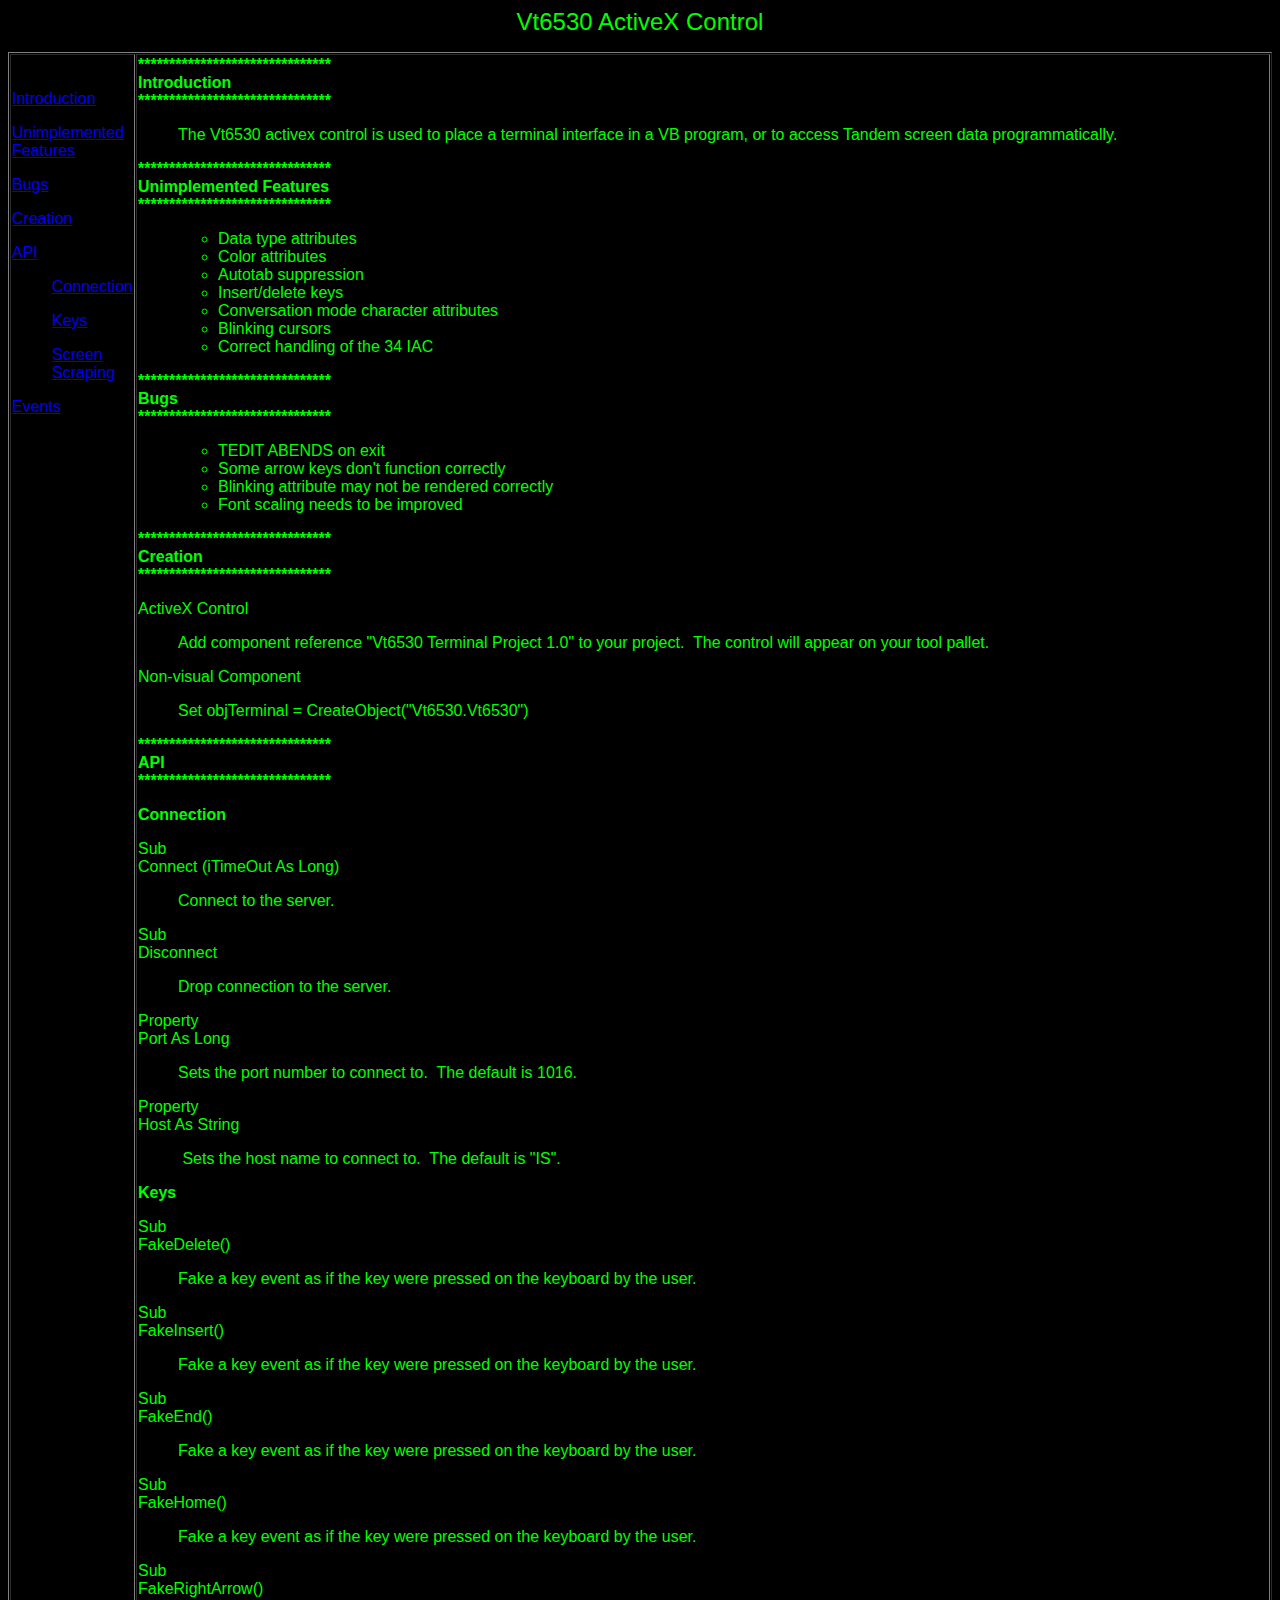
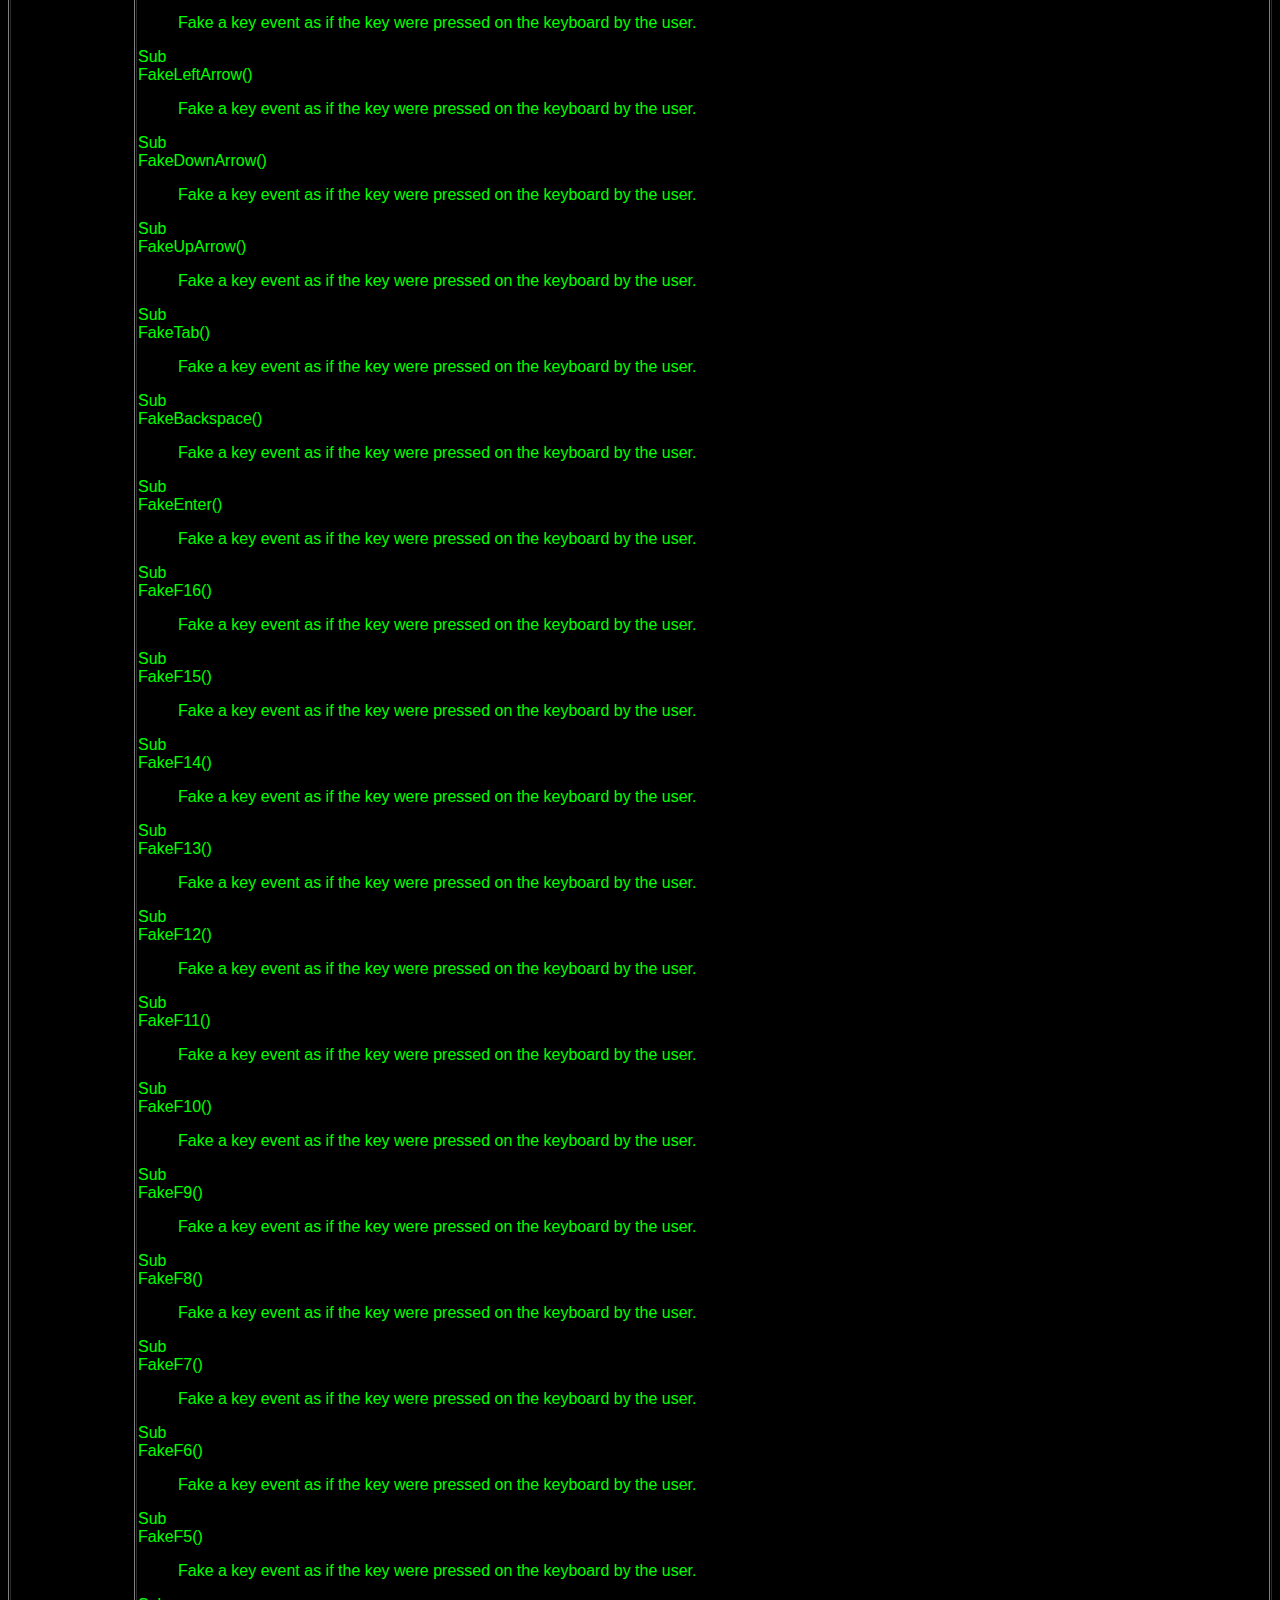
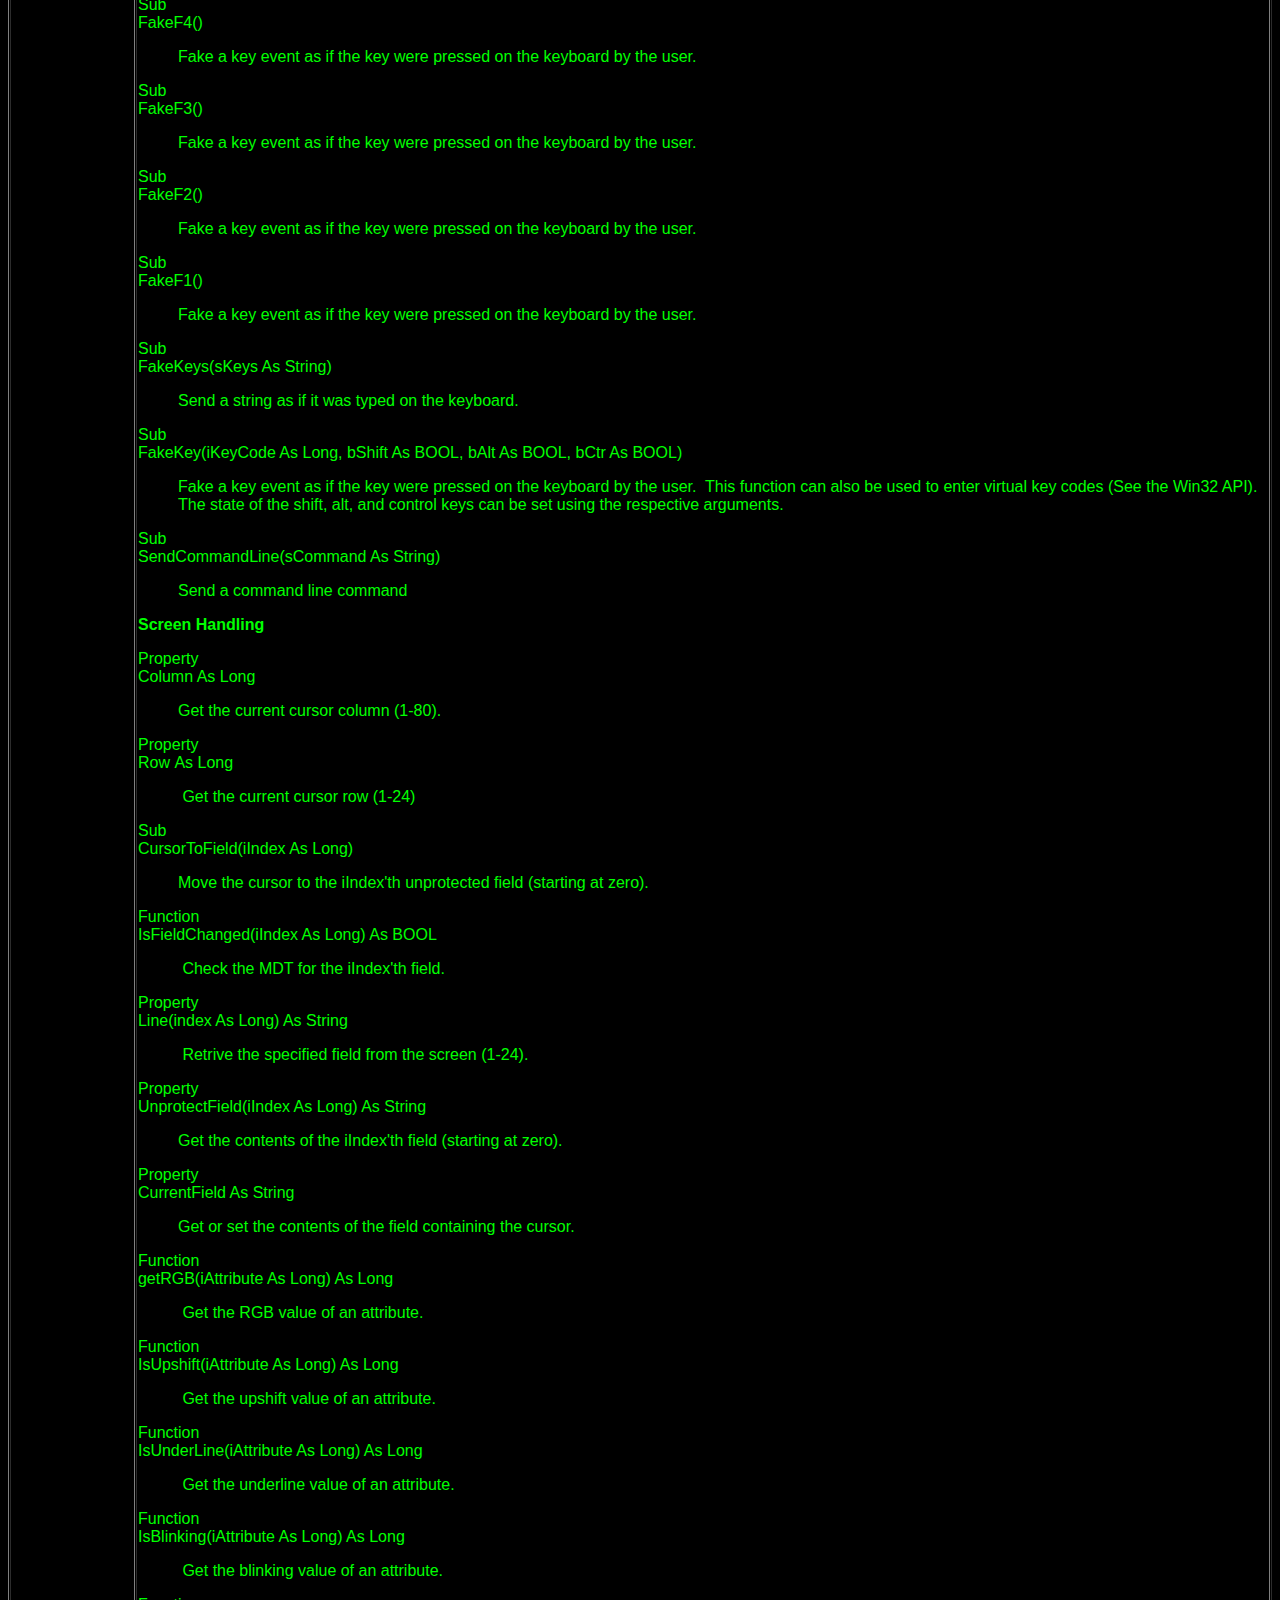
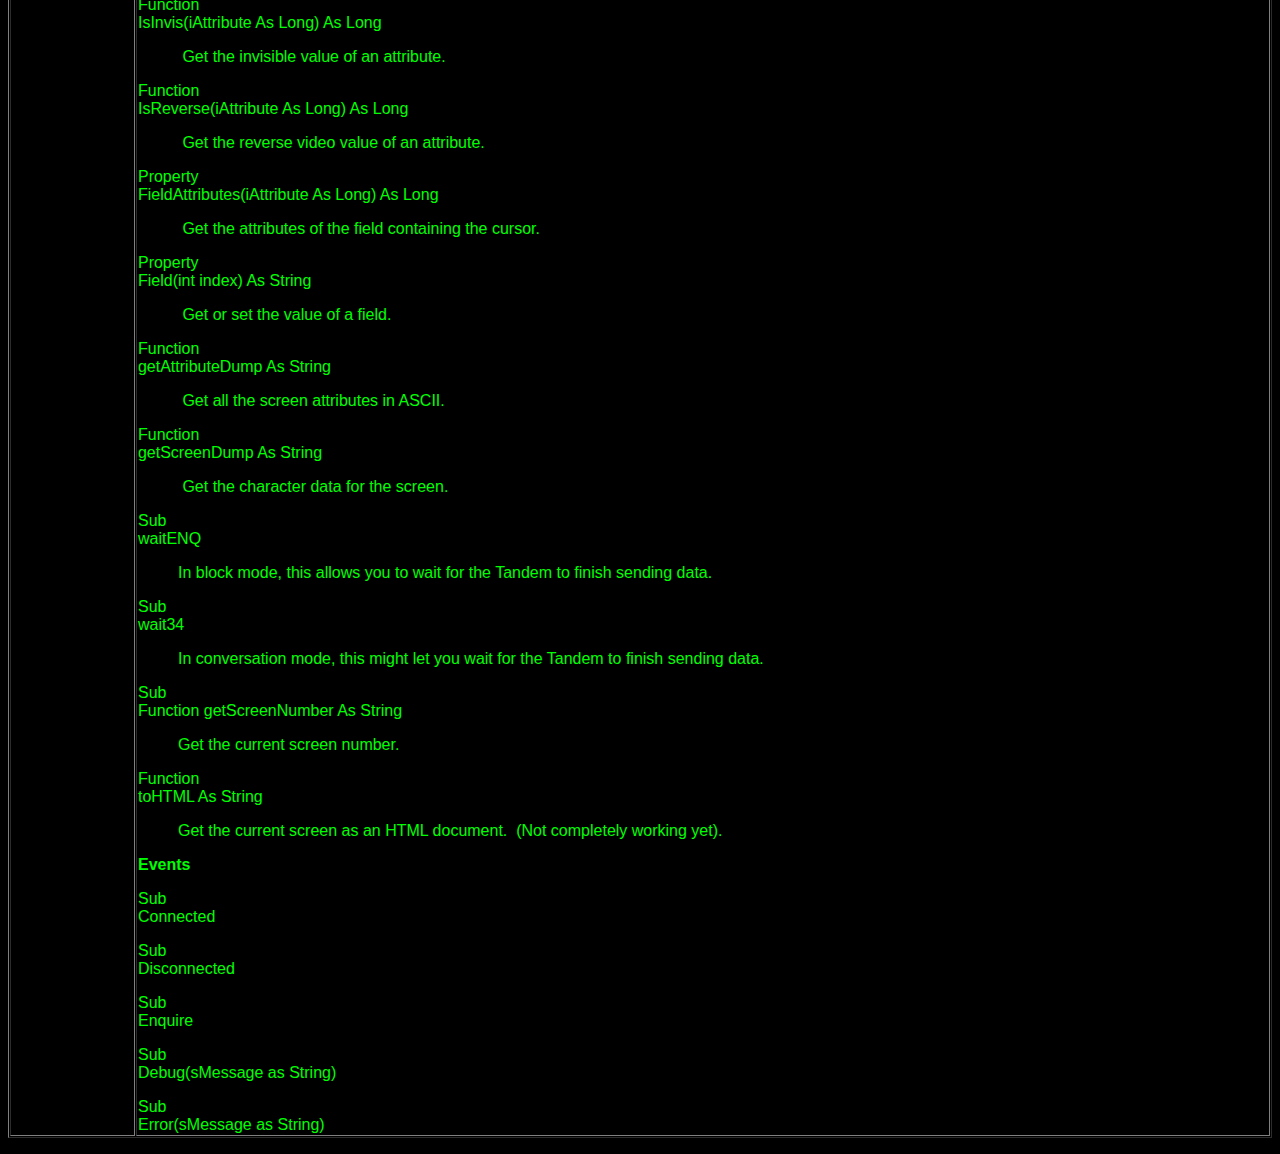
<file: Docs/Usage.html>
<!DOCTYPE HTML PUBLIC "-//W3C//DTD HTML 4.0 Transitional//EN"><HTML><HEAD>
<META content="text/html; charset=unicode" http-equiv=Content-Type>
<META content="MSHTML 5.00.3105.105" name=GENERATOR></HEAD>
<BODY bgColor=black text=lime>
<P align=center><FONT face=Arial size=5 style="BACKGROUND-COLOR: #000000">Vt6530 
ActiveX Control</FONT></P>
<P align=left>
<TABLE border=1 cellPadding=1 cellSpacing=1 width="100%">
  <TBODY>
  <TR>
    <TD vAlign=top width='50' style="WIDTH: 50px">
      <P><FONT face=Arial></FONT>&nbsp;</P>
      <P><FONT face=Arial><A 
      href="Usage.html#Introduction">Introduction</A></FONT></P>
      <P><FONT face=Arial><A 
      href="Usage.html#Unimplemented">Unimplemented<BR>Features</A></FONT></P>
      <P><FONT face=Arial><A 
      href="Usage.html#Bugs">Bugs</A></FONT></P>
      <P><FONT face=Arial><A 
      href="Usage.html#Create">Creation</A></FONT></P>
      <P><FONT face=Arial><A 
      href="Usage.html#api">API</A></FONT></P>
      <BLOCKQUOTE style="MARGIN-RIGHT: 0px">
        <P><FONT face=Arial><A 
        href="Usage.html#connection">Connection</A></FONT></P>
        <P><FONT face=Arial><A 
        href="Usage.html#keys">Keys</A></FONT></P>
        <P><FONT face=Arial><A 
        href="Usage.html#scrape">Screen<BR>Scraping</A></FONT></P></BLOCKQUOTE>
      <P><FONT face=Arial><A 
      href="Usage.html#events">Events</A></FONT></P></TD>
    <TD vAlign=top>
      <P><STRONG><FONT 
      face=Arial><STRONG>*******************************</STRONG><BR><A name=Introduction></A>Introduction<STRONG></FONT><BR><FONT 
      face=Arial>*******************************</FONT></STRONG></STRONG></P>
      <BLOCKQUOTE style="MARGIN-RIGHT: 0px">
      <P><FONT face=Arial>The Vt6530 activex control is 
        used to place a terminal interface in a VB program, or to access Tandem 
        screen data programmatically.</FONT></P></BLOCKQUOTE>
      <P><FONT face=Arial><STRONG>*******************************<BR><A name=Unimplemented></A>Unimplemented Features<BR><STRONG>*******************************</STRONG></STRONG></FONT></P>
      <UL style="MARGIN-RIGHT: 0px">
        <UL>
      <LI><FONT face=Arial>Data type attributes</FONT>
          <LI><FONT face=Arial>Color attributes</FONT>
          <LI><FONT face=Arial>Autotab suppression</FONT>
          <LI><FONT face=Arial>Insert/delete keys </FONT>
      <LI><FONT face=Arial>Conversation mode character 
          attributes</FONT>
          <LI><FONT face=Arial>Blinking cursors</FONT>
          <LI><FONT face=Arial>Correct handling of the 34 IAC</FONT></LI></UL></UL>
      <P><FONT face=Arial><STRONG><STRONG>*******************************<BR></STRONG><A name=Bugs></A>Bugs<BR><STRONG>*******************************</STRONG></STRONG></FONT></P>
      <UL style="MARGIN-RIGHT: 0px">
        <UL>
          <LI><FONT face=Arial>TEDIT ABENDS on exit</FONT>
          <LI><FONT face=Arial>Some arrow keys don't function 
          correctly</FONT>
          <LI><FONT face=Arial>Blinking attribute may not be rendered 
          correctly</FONT>
          <LI><FONT face=Arial>Font scaling needs to be 
      improved</FONT></LI></UL></UL><FONT face=Arial>
      <P><STRONG><FONT face=Arial>*******************************<BR></FONT><A name=Create></A>Creation<BR><FONT 
      face=Arial>*******************************</FONT></STRONG></P>
      <P>ActiveX Control</P>
      <BLOCKQUOTE style="MARGIN-RIGHT: 0px">
      <P>Add component reference "Vt6530 Terminal Project 
        1.0" to your project.&nbsp; The control will appear on your tool 
        pallet.</P></BLOCKQUOTE>
      <P>Non-visual Component</P>
      <BLOCKQUOTE style="MARGIN-RIGHT: 0px">
      <P>Set objTerminal = 
        CreateObject("Vt6530.Vt6530")</P></BLOCKQUOTE><STRONG>
      <P>*******************************<BR><A name=api></A>API</FONT><BR><FONT 
      face=Arial>*******************************</FONT></STRONG>
</P>
      <P><FONT face=Arial><STRONG><A name=connection><FONT face=Arial><STRONG></STRONG></FONT></A>Connection</STRONG></FONT></P>
      <P><FONT face=Arial>Sub<BR>Connect (iTimeOut As Long) </FONT> </P>
      <BLOCKQUOTE style="MARGIN-RIGHT: 0px">
        <P><FONT face=Arial>Connect to the 
        server.</FONT>   </P></BLOCKQUOTE>
      <P><FONT face=Arial>Sub<BR>Disconnect</FONT></P>
      <BLOCKQUOTE style="MARGIN-RIGHT: 0px">
        <P><FONT face=Arial>Drop connection to the server. 
        </FONT></P></BLOCKQUOTE>
      <P><FONT face=Arial>Property<BR>  Port As Long </FONT></P>
      <BLOCKQUOTE style="MARGIN-RIGHT: 0px">
        <P><FONT face=Arial>Sets the port number to connect 
        to.&nbsp; The default is 1016.</FONT>          
      </P></BLOCKQUOTE>
      <P><FONT face=Arial>Property<BR>Host As String </FONT></P>
      <BLOCKQUOTE style="MARGIN-RIGHT: 0px">
      <P><FONT face=Arial>&nbsp;Sets the host name to 
        connect to.&nbsp; The default is "IS". </FONT></P></BLOCKQUOTE>
      <P><FONT face=Arial><STRONG><A name=keys><FONT face=Arial><STRONG></STRONG></FONT></A>Keys</STRONG></FONT></P>
      <P><FONT face=Arial>Sub<BR>FakeDelete()</FONT></P>
      <BLOCKQUOTE style="MARGIN-RIGHT: 0px">
        <P><FONT face=Arial>Fake a key event as if the key 
        were pressed on the keyboard by the user.</FONT></P></BLOCKQUOTE>
      <P><FONT face=Arial>Sub<BR>FakeInsert()</FONT></P>
      <BLOCKQUOTE style="MARGIN-RIGHT: 0px">
        <P><FONT face=Arial>Fake a key event as if the key 
        were pressed on the keyboard by the user.</FONT></P></BLOCKQUOTE>
      <P><FONT face=Arial>Sub<BR>FakeEnd()</FONT></P>
      <BLOCKQUOTE style="MARGIN-RIGHT: 0px">
        <P><FONT face=Arial>Fake a key event as if the key 
        were pressed on the keyboard by the user.</FONT></P></BLOCKQUOTE>
      <P><FONT face=Arial>Sub<BR>FakeHome()</FONT></P>
      <BLOCKQUOTE style="MARGIN-RIGHT: 0px">
        <P><FONT face=Arial>Fake a key event as if the key 
        were pressed on the keyboard by the user.</FONT></P></BLOCKQUOTE>
      <P><FONT face=Arial>Sub<BR>FakeRightArrow() </FONT></P>
      <BLOCKQUOTE style="MARGIN-RIGHT: 0px">
        <P><FONT face=Arial>Fake a key event as if the key 
        were pressed on the keyboard by the user.</FONT></P></BLOCKQUOTE>
      <P><FONT face=Arial>Sub<BR>FakeLeftArrow()</FONT></P>
      <BLOCKQUOTE style="MARGIN-RIGHT: 0px">
        <P><FONT face=Arial>Fake a key event as if the key 
        were pressed on the keyboard by the user.</FONT></P></BLOCKQUOTE>
      <P><FONT face=Arial>Sub<BR>FakeDownArrow()</FONT></P>
      <BLOCKQUOTE style="MARGIN-RIGHT: 0px">
        <P><FONT face=Arial>Fake a key event as if the key 
        were pressed on the keyboard by the user.</FONT></P></BLOCKQUOTE>
      <P><FONT face=Arial>Sub<BR>FakeUpArrow()</FONT></P>
      <BLOCKQUOTE style="MARGIN-RIGHT: 0px">
        <P><FONT face=Arial>Fake a key event as if the key 
        were pressed on the keyboard by the user.</FONT></P></BLOCKQUOTE>
      <P><FONT face=Arial>Sub<BR>FakeTab()</FONT></P>
      <BLOCKQUOTE style="MARGIN-RIGHT: 0px">
        <P><FONT face=Arial>Fake a key event as if the key 
        were pressed on the keyboard by the user.</FONT></P></BLOCKQUOTE>
      <P><FONT face=Arial>Sub<BR>FakeBackspace()</FONT></P>
      <BLOCKQUOTE style="MARGIN-RIGHT: 0px">
        <P><FONT face=Arial>Fake a key event as if the key 
        were pressed on the keyboard by the user.</FONT></P></BLOCKQUOTE>
      <P><FONT face=Arial>Sub<BR>FakeEnter()</FONT></P>
      <BLOCKQUOTE style="MARGIN-RIGHT: 0px">
        <P><FONT face=Arial>Fake a key event as if the key 
        were pressed on the keyboard by the user.</FONT></P></BLOCKQUOTE>
      <P><FONT face=Arial>Sub<BR>FakeF16()</FONT></P>
      <BLOCKQUOTE style="MARGIN-RIGHT: 0px">
        <P><FONT face=Arial>Fake a key event as if the key 
        were pressed on the keyboard by the user.</FONT></P></BLOCKQUOTE>
      <P><FONT face=Arial>Sub<BR>FakeF15()</FONT></P>
      <BLOCKQUOTE style="MARGIN-RIGHT: 0px">
        <P><FONT face=Arial>Fake a key event as if the key 
        were pressed on the keyboard by the user.</FONT></P></BLOCKQUOTE>
      <P><FONT face=Arial>Sub<BR>FakeF14()</FONT></P>
      <BLOCKQUOTE style="MARGIN-RIGHT: 0px">
        <P><FONT face=Arial>Fake a key event as if the key 
        were pressed on the keyboard by the user.</FONT></P></BLOCKQUOTE>
      <P><FONT face=Arial>Sub<BR>FakeF13()</FONT></P>
      <BLOCKQUOTE style="MARGIN-RIGHT: 0px">
        <P><FONT face=Arial>Fake a key event as if the key 
        were pressed on the keyboard by the user.</FONT></P></BLOCKQUOTE>
      <P><FONT face=Arial>Sub<BR>FakeF12()</FONT></P>
      <BLOCKQUOTE style="MARGIN-RIGHT: 0px">
        <P><FONT face=Arial>Fake a key event as if the key 
        were pressed on the keyboard by the user.</FONT></P></BLOCKQUOTE>
      <P><FONT face=Arial>Sub<BR>FakeF11()</FONT></P>
      <BLOCKQUOTE style="MARGIN-RIGHT: 0px">
        <P><FONT face=Arial>Fake a key event as if the key 
        were pressed on the keyboard by the user.</FONT></P></BLOCKQUOTE>
      <P><FONT face=Arial>Sub<BR>FakeF10()</FONT></P>
      <BLOCKQUOTE style="MARGIN-RIGHT: 0px">
        <P><FONT face=Arial>Fake a key event as if the key 
        were pressed on the keyboard by the user.</FONT></P></BLOCKQUOTE>
      <P><FONT face=Arial>Sub<BR>FakeF9()</FONT></P>
      <BLOCKQUOTE style="MARGIN-RIGHT: 0px">
        <P><FONT face=Arial>Fake a key event as if the key 
        were pressed on the keyboard by the user.</FONT></P></BLOCKQUOTE>
      <P><FONT face=Arial>Sub<BR>FakeF8()</FONT></P>
      <BLOCKQUOTE style="MARGIN-RIGHT: 0px">
        <P><FONT face=Arial>Fake a key event as if the key 
        were pressed on the keyboard by the user.</FONT></P></BLOCKQUOTE>
      <P><FONT face=Arial>Sub<BR>FakeF7()</FONT></P>
      <BLOCKQUOTE style="MARGIN-RIGHT: 0px">
        <P><FONT face=Arial>Fake a key event as if the key 
        were pressed on the keyboard by the user.</FONT></P></BLOCKQUOTE>
      <P><FONT face=Arial>Sub<BR>FakeF6()</FONT></P>
      <BLOCKQUOTE style="MARGIN-RIGHT: 0px">
        <P><FONT face=Arial>Fake a key event as if the key 
        were pressed on the keyboard by the user.</FONT></P></BLOCKQUOTE>
      <P><FONT face=Arial>Sub<BR>FakeF5()</FONT></P>
      <BLOCKQUOTE style="MARGIN-RIGHT: 0px">
        <P><FONT face=Arial>Fake a key event as if the key 
        were pressed on the keyboard by the user.</FONT></P></BLOCKQUOTE>
      <P><FONT face=Arial>Sub<BR>FakeF4()</FONT></P>
      <BLOCKQUOTE style="MARGIN-RIGHT: 0px">
        <P><FONT face=Arial>Fake a key event as if the key 
        were pressed on the keyboard by the user.</FONT></P></BLOCKQUOTE>
      <P><FONT face=Arial>Sub<BR>FakeF3()</FONT></P>
      <BLOCKQUOTE style="MARGIN-RIGHT: 0px">
        <P><FONT face=Arial>Fake a key event as if the key 
        were pressed on the keyboard by the user.</FONT></P></BLOCKQUOTE>
      <P><FONT face=Arial>Sub<BR>FakeF2()</FONT></P>
      <BLOCKQUOTE style="MARGIN-RIGHT: 0px">
        <P><FONT face=Arial>Fake a key event as if the key 
        were pressed on the keyboard by the user.</FONT></P></BLOCKQUOTE>
      <P><FONT face=Arial>Sub<BR>FakeF1()</FONT></P>
      <BLOCKQUOTE style="MARGIN-RIGHT: 0px">
        <P><FONT face=Arial>Fake a key event as if the key 
        were pressed on the keyboard by the user.</FONT></P></BLOCKQUOTE>
      <P><FONT face=Arial>Sub<BR>FakeKeys(sKeys As String) </FONT> </P>
      <BLOCKQUOTE style="MARGIN-RIGHT: 0px">
        <P><FONT face=Arial>Send a string as if&nbsp;it was 
        typed on the keyboard.</FONT></P></BLOCKQUOTE>
      <P><FONT face=Arial>Sub<BR> FakeKey(iKeyCode As Long, bShift As BOOL, bAlt As 
      BOOL,&nbsp;bCtr As BOOL) </FONT> </P>
      <BLOCKQUOTE style="MARGIN-RIGHT: 0px">
        <P><FONT face=Arial>Fake a key event as if the key 
        were pressed on the keyboard by the user.&nbsp; This function can also 
        be used to enter virtual key codes (See the Win32 API).&nbsp; The state 
        of the shift, alt, and control keys can be set using the respective 
        arguments.</FONT></P></BLOCKQUOTE>
      <P><FONT face=Arial>Sub<BR>SendCommandLine(sCommand As String) </FONT> </P>
      <BLOCKQUOTE style="MARGIN-RIGHT: 0px">
        <P><FONT face=Arial>Send a command line 
        command</FONT></P></BLOCKQUOTE>
      <P><FONT face=Arial><STRONG><A name=scrape><FONT face=Arial><STRONG> 
      </STRONG></FONT></A>Screen 
      Handling</STRONG></FONT>   </P>
      <P><FONT face=Arial>Property<BR>Column As Long </FONT>   </P>
      <BLOCKQUOTE style="MARGIN-RIGHT: 0px">
      <P><FONT face=Arial>Get the current cursor column 
        (1-80). </FONT>   </P></BLOCKQUOTE>
      <P><FONT face=Arial>Property<BR>Row&nbsp;As Long </FONT>   </P>
      <BLOCKQUOTE style="MARGIN-RIGHT: 0px">
      <P><FONT face=Arial>&nbsp;Get the current cursor 
        row (1-24) </FONT>   </P></BLOCKQUOTE>
      <P><FONT face=Arial>Sub<BR>CursorToField(iIndex As Long) </FONT>  </P>
      <BLOCKQUOTE style="MARGIN-RIGHT: 0px">
      <P><FONT face=Arial>Move the cursor to the 
        iIndex'th unprotected field (starting at zero). </FONT>  </P></BLOCKQUOTE>
      <P><FONT face=Arial>Function<BR>IsFieldChanged(iIndex As Long) As BOOL </FONT>      </P>
      <BLOCKQUOTE style="MARGIN-RIGHT: 0px">
      <P><FONT face=Arial>&nbsp;Check the MDT for the 
        iIndex'th field. </FONT>      </P></BLOCKQUOTE>
      <P><FONT face=Arial>Property<BR>Line(index As Long) As String </FONT>      </P>
      <BLOCKQUOTE style="MARGIN-RIGHT: 0px">
      <P><FONT face=Arial>&nbsp;Retrive the specified 
        field from the screen (1-24). </FONT>      </P></BLOCKQUOTE>
      <P><FONT face=Arial>Property<BR>  
      UnprotectField(iIndex As Long) As String </FONT>      
      </P>
      <BLOCKQUOTE style="MARGIN-RIGHT: 0px">
      <P><FONT face=Arial>Get the contents of the 
        iIndex'th field (starting at zero). </FONT>   </P></BLOCKQUOTE>
      <P><FONT face=Arial>Property<BR>CurrentField As String </FONT>   </P>
      <BLOCKQUOTE style="MARGIN-RIGHT: 0px">
      <P><FONT face=Arial>Get or set the contents of the 
        field containing the cursor. </FONT>   </P></BLOCKQUOTE>
      <P><FONT face=Arial>Function<BR>getRGB(iAttribute As Long) As Long&nbsp; </FONT>      </P>
      <BLOCKQUOTE style="MARGIN-RIGHT: 0px">
      <P><FONT face=Arial>&nbsp;Get the RGB value of an 
        attribute. </FONT>      </P></BLOCKQUOTE>
      <P><FONT face=Arial>Function<BR>IsUpshift(iAttribute As Long) As Long&nbsp; 
      </FONT>          </P>
      <BLOCKQUOTE style="MARGIN-RIGHT: 0px">
      <P><FONT face=Arial>&nbsp;Get the upshift value of 
        an attribute. </FONT>      </P></BLOCKQUOTE>
      <P><FONT face=Arial>Function<BR>IsUnderLine(iAttribute As Long) As Long&nbsp; 
      </FONT>          </P>
      <BLOCKQUOTE style="MARGIN-RIGHT: 0px">
      <P><FONT face=Arial>&nbsp;Get the underline value 
        of an attribute. </FONT>      </P></BLOCKQUOTE>
      <P><FONT face=Arial>Function<BR>IsBlinking(iAttribute As Long) As Long&nbsp; 
      </FONT>          </P>
      <BLOCKQUOTE style="MARGIN-RIGHT: 0px">
      <P><FONT face=Arial>&nbsp;Get the blinking value of 
        an attribute. </FONT>      </P></BLOCKQUOTE>
      <P><FONT face=Arial>Function<BR>IsInvis(iAttribute As Long) As Long&nbsp; </FONT>          </P>
      <BLOCKQUOTE style="MARGIN-RIGHT: 0px">
      <P><FONT face=Arial>&nbsp;Get the invisible value 
        of an attribute. </FONT>      </P></BLOCKQUOTE>
      <P><FONT face=Arial>Function<BR>IsReverse(iAttribute As Long) As Long&nbsp; 
      </FONT>          </P>
      <BLOCKQUOTE style="MARGIN-RIGHT: 0px">
      <P><FONT face=Arial>&nbsp;Get the reverse video 
        value of an attribute. </FONT>      </P></BLOCKQUOTE>
      <P><FONT face=Arial>Property<BR>FieldAttributes(iAttribute As Long) As Long&nbsp; 
      </FONT>          </P>
      <BLOCKQUOTE style="MARGIN-RIGHT: 0px">
      <P><FONT face=Arial>&nbsp;Get the&nbsp;attributes 
        of the field containing the cursor. </FONT>      </P></BLOCKQUOTE>
      <P><FONT face=Arial>Property<BR>Field(int index) As String </FONT>      </P>
      <BLOCKQUOTE style="MARGIN-RIGHT: 0px">
      <P><FONT face=Arial>&nbsp;Get or set the value of a 
        field. </FONT>      </P></BLOCKQUOTE>
      <P><FONT face=Arial>Function<BR>getAttributeDump As String </FONT>    </P>
      <BLOCKQUOTE style="MARGIN-RIGHT: 0px">
      <P><FONT face=Arial>&nbsp;Get all the screen 
        attributes in ASCII. </FONT>    </P></BLOCKQUOTE>
      <P><FONT face=Arial>Function<BR>getScreenDump As String </FONT>    </P>
      <BLOCKQUOTE style="MARGIN-RIGHT: 0px">
      <P><FONT face=Arial>&nbsp;Get the character data 
        for the screen. </FONT>    </P></BLOCKQUOTE>
      <P><FONT face=Arial>Sub<BR>waitENQ </FONT> </P>
      <BLOCKQUOTE style="MARGIN-RIGHT: 0px">
      <P><FONT face=Arial>In block mode, this allows you 
        to wait for the Tandem to finish sending data. </FONT> </P></BLOCKQUOTE>
      <P><FONT face=Arial>Sub<BR>wait34</FONT></P>
      <BLOCKQUOTE style="MARGIN-RIGHT: 0px">
      <P><FONT face=Arial>In conversation mode, this 
        might let you wait for the Tandem to finish sending 
      data.</FONT></P></BLOCKQUOTE>
      <P><FONT face=Arial>Sub<BR>Function getScreenNumber As String </FONT>      
      </P>
      <BLOCKQUOTE style="MARGIN-RIGHT: 0px">
      <P><FONT face=Arial>Get the current screen number. 
        </FONT>      
      </P></BLOCKQUOTE>
      <P><FONT face=Arial>Function<BR>toHTML As String </FONT>   </P>
      <BLOCKQUOTE style="MARGIN-RIGHT: 0px">
      <P><FONT face=Arial>Get the current screen as an 
        HTML document.&nbsp; (Not completely working yet). 
</FONT>   </P></BLOCKQUOTE>
      <P><FONT 
face=Arial><STRONG><A name=Events><FONT 
face=Arial><STRONG></STRONG></FONT></A>Events</STRONG></FONT>   </P>
      <P><FONT face=Arial>Sub<BR></FONT><FONT 
      face=Arial>Connected</FONT>   </P>
      <P><FONT face=Arial>Sub<BR>Disconnected</FONT>   </P>
      <P><FONT face=Arial>Sub<BR>Enquire</FONT>   </P>
      <P><FONT face=Arial>Sub<BR>Debug(sMessage as 
      String)</FONT>   </P>
      <P><FONT face=Arial>Sub<BR>Error(sMessage as 
      String)</FONT>   </P>
      <P><FONT face=Arial> 
</FONT>   </P></TD></TR></TBODY></TABLE></P>
</BODY>
</HTML>
</file>
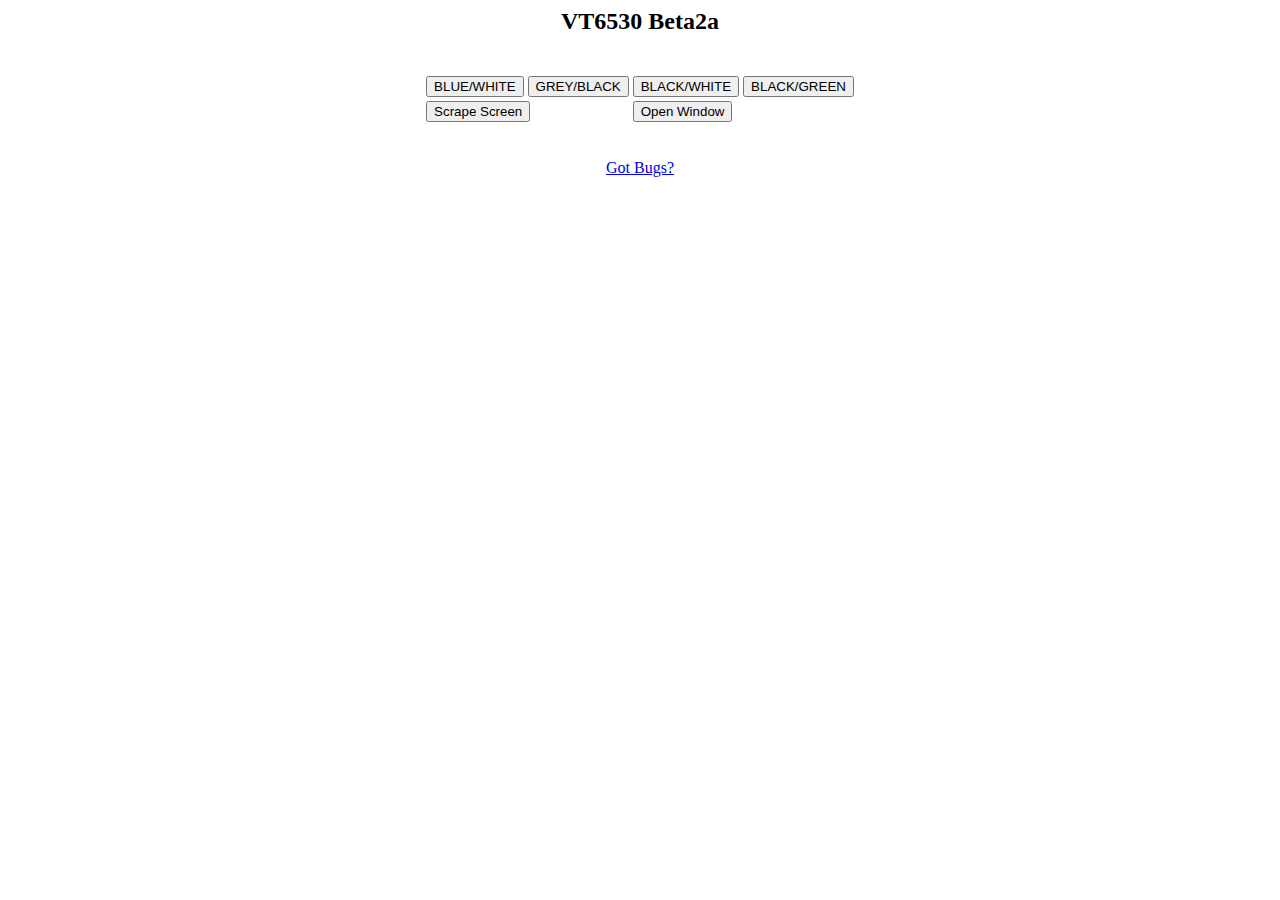
<file: Java/default.html>
<SCRIPT lanugauge='JavaScrip'>
function pageLoad() 
{ 
	if (document.layers) 
	{
	} 
	else 
	{
		document.applets.item(0).requestFocus();
	}	
}

function scrape()
{
	scrapeText.innerText = term.screenScrape();
}
function setblue()
{
	term.setBackgroundColor("BLUE");
	term.setForegroundColor("WHITE");
}
function setgrey()
{
	term.setBackgroundColor("GRAY");
	term.setForegroundColor("BLACK");	
}
function setblack()
{
	term.setBackgroundColor("BLACK");
	term.setForegroundColor("WHITE");
}
function setgreen()
{
	term.setBackgroundColor("BLACK");
	term.setForegroundColor("GREEN");
}
function openWindow()
{
	term.openWindow();
}
</SCRIPT>
<HTML>
<HEAD>
<META NAME="GENERATOR" Content="Microsoft Notepad V6.0">
<TITLE>VT 6530</TITLE>
</HEAD>
<BODY onload="pageLoad()">
<p/><CENTER><H2>VT6530 Beta2a</H2><BR/>
<APPLET CODE="gov.revenue.vt6530.Webbed.class" WIDTH=640 HEIGHT=410 id=term>
<PARAM NAME=HOST VALUE="elf_bkup">
<PARAM NAME=JHOST VALUE="dor-ws-e084323">
<PARAM NAME=PORT VALUE="900">
<PARAM NAME=BGCOLOR VALUE="GRAY">
<PARAM NAME=FGCOLOR VALUE="BLACK">
</APPLET>
<TABLE cols=4>
<TR>
<TD>
<INPUT type='button' onclick=setblue() value='BLUE/WHITE'/ id='button1' name='button1'/>
</TD>
<TD>
<INPUT type='button' onclick=setgrey() value='GREY/BLACK'/ id='button2' name='button2'/>
</TD>
<TD>
<INPUT type='button' onclick=setblack() value='BLACK/WHITE'/ id='button3' name='button3'/>
</TD>
<TD>
<INPUT type='button' onclick=setgreen() value='BLACK/GREEN'/ id='button4' name='button4'/>
</TD>
</TR>
<TR>
<TD colspan=2>
<INPUT type='button' onclick=scrape() value='Scrape Screen'/>
</TD><TD colspan=2>
<INPUT type='button' onclick=openWindow() value='Open Window'/>
</TD>
</TR>
</TABLE>
<P/>
<DIV id='scrapeText'>&nbsp</DIV>
<A HREF='mailto:johnga@dor.wa.gov'>Got Bugs?</A>
</BODY>
</HTML>
</file>
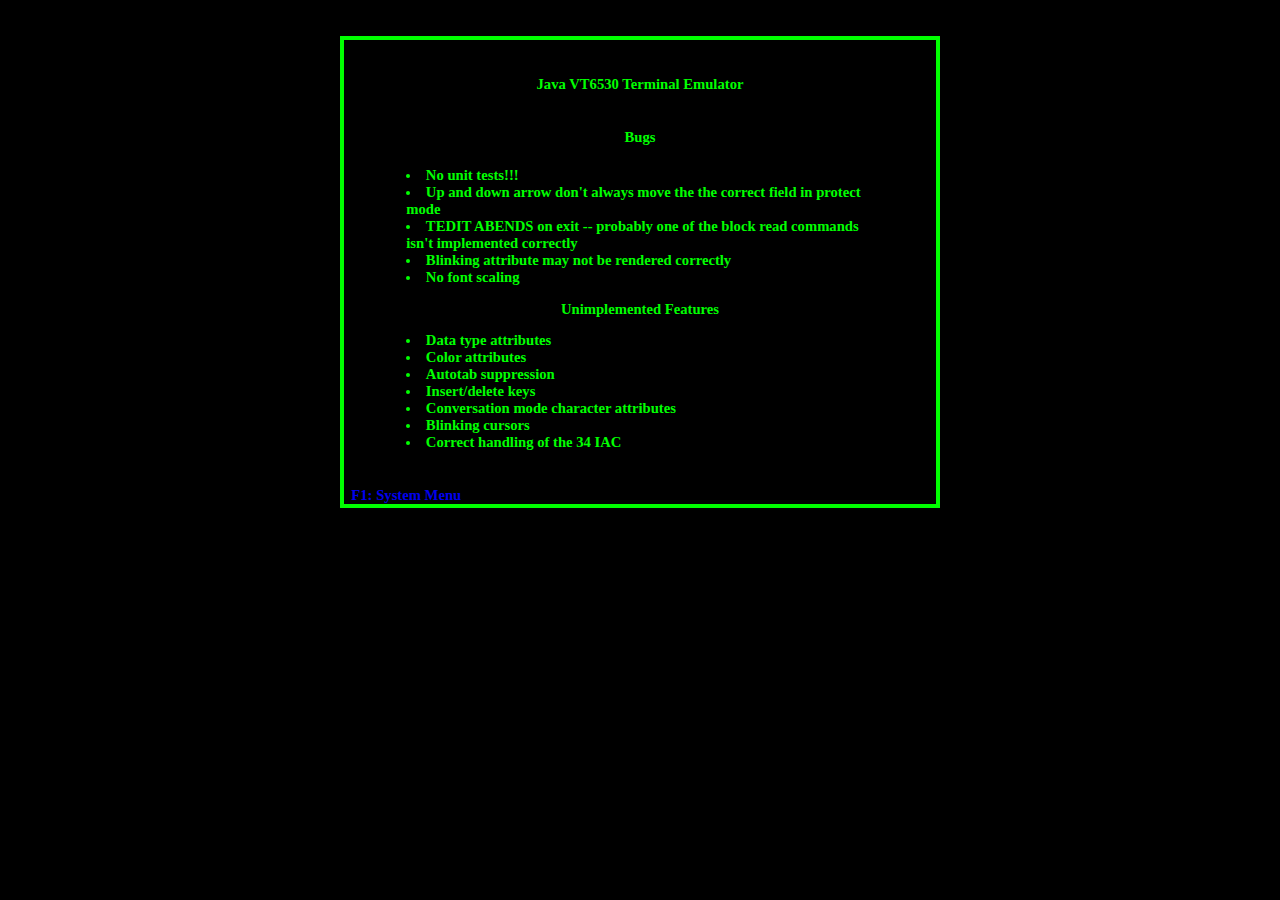
<file: Docs/vt6530Site/bugs.html>
<HTML>
<HEAD>
<TITLE>VT 6530 Emulator</TITLE>
<STYLE type=text/css>
A.nav:link {
	COLOR: '#00FF00'; TEXT-DECORATION: none
}
A.nav:visited {
	COLOR: '#00FF00'; TEXT-DECORATION: none
}
A.nav:hover {
	COLOR: '#00FF00'; TEXT-DECORATION: underline
}
FONT { font: 11pt Times New Roman, Serif; }
</STYLE>
</HEAD>
<BODY vLink='#00FF00' aLink='#00FF00' bgColor='black' leftMargin='2' topMargin='2' marginwidth=2 marginheight='2'>
<P />&nbsp;
<CENTER>
<TABLE width=600 cellspacing=3 bgcolor='#00FF00' cols=1 rows=1 border=0>
<TR><TD>
<TABLE width='100%' cellspacing=0 cellpadding=0 border=0 cols=2 bgcolor='black'>
<TR><TD colspan=2>
&nbsp;
</TD></TR>
<TR><TD colspan=2>
&nbsp;
</TD></TR>
<TR><TD colspan=2>
<FONT color='#00FF00'>
<CENTER><B>Java VT6530 Terminal Emulator</B></CENTER>
</FONT>
</TD></TR>
<TR><TD colspan=2>
&nbsp;
</TD></TR>
<TR><TD colspan=2>
&nbsp;
</TD></TR>
<TR><TD colspan=2>
<FONT color='#00FF00'>
<CENTER><B>Bugs</B></CENTER>
</FONT>
</TD></TR>
<TR><TD colspan=2>
&nbsp;
</TD></TR>
	<TR>
	<TD colspan=2><CENTER>
	<TABLE width='80%' cols=1 rows=1 border=0 bgcolor='black'>
	<TR><TD>
	<FONT color='#00FF00'>
	<B>
<li>No unit tests!!!</li>
<LI>Up and down arrow don't always move the the correct field in protect mode</LI>
<LI>TEDIT ABENDS on exit -- probably one of the block read commands isn't implemented correctly</LI>
<LI>Blinking attribute may not be rendered correctly </LI>
<LI>No font scaling</LI>

<P />
<CENTER>Unimplemented Features</CENTER>
<P />
<LI>Data type attributes </LI>
<LI>Color attributes </LI>
<LI>Autotab suppression </LI>
<LI>Insert/delete keys </LI>
<LI>Conversation mode character attributes </LI>
<LI>Blinking cursors </LI>
<LI>Correct handling of the 34 IAC</LI>

	</B>
	</FONT>
	</TD></TR>
	</TABLE></CENTER>
	</TD>
	</TR>
<TR><TD colspan=2>
	<FONT color='#00FF00'>&nbsp;<P />&nbsp;
	<B>
	<A class=nav alt='Main Menu' href='index.html'>
	F1: System Menu
	</A>
	</B>
	</FONT>
</TD></TR>
</TABLE>
</TD></TR>
</TABLE>
</CENTER>
</BODY>
</HTML>
</file>
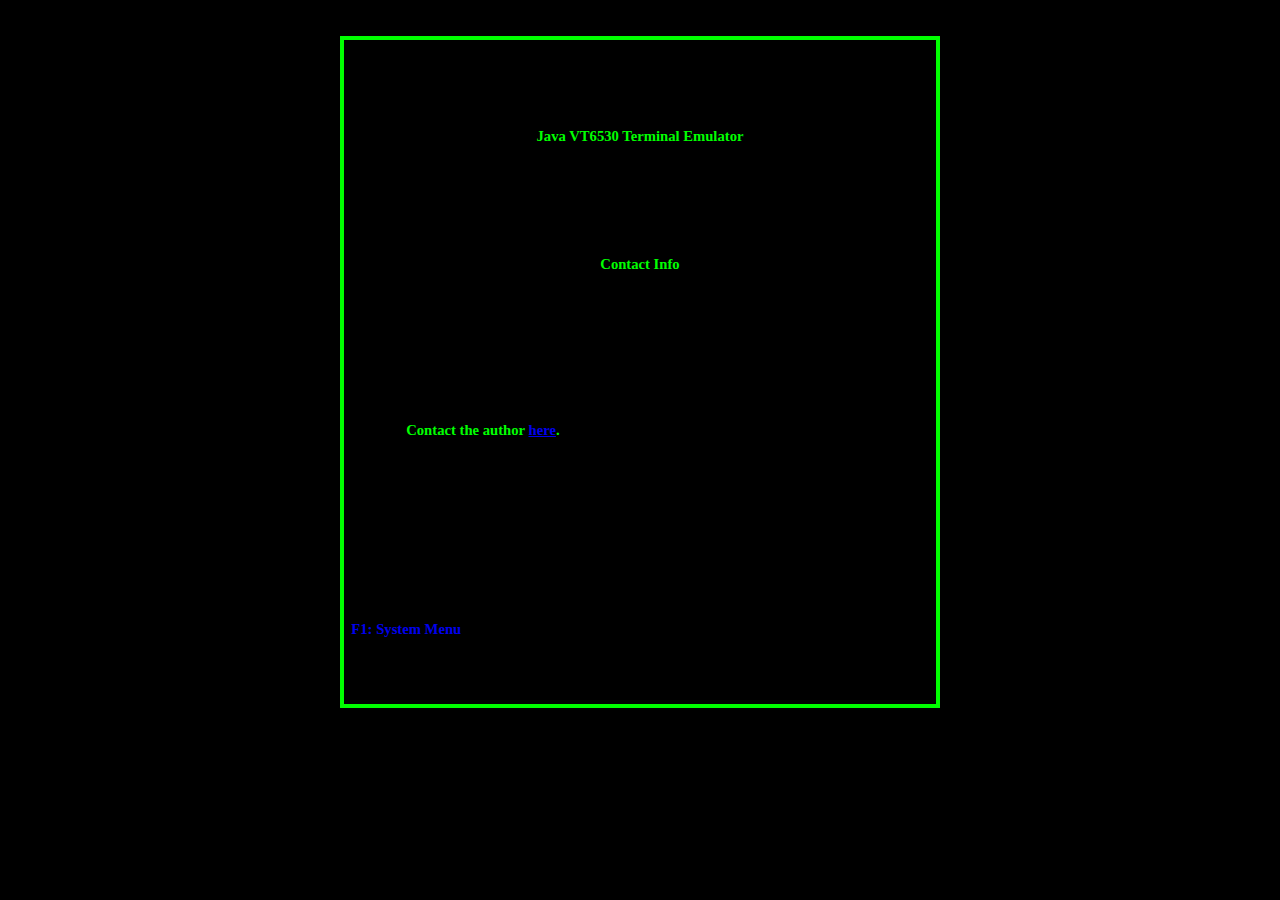
<file: Docs/vt6530Site/cvs.html>
<HTML>
<HEAD>
<TITLE>VT 6530 Emulator</TITLE>
<STYLE type=text/css>
A.nav:link {
	COLOR: '#00FF00'; TEXT-DECORATION: none
}
A.nav:visited {
	COLOR: '#00FF00'; TEXT-DECORATION: none
}
A.nav:hover {
	COLOR: '#00FF00'; TEXT-DECORATION: underline
}
A.ill:link {
	COLOR: '#00FF00';
}
A.ill:visited {
	COLOR: '#00FF00';
}
FONT { font: 11pt Times New Roman, Serif; }
</STYLE>
</HEAD>
<BODY vLink='#00FF00' aLink='#00FF00' bgColor='black' leftMargin='2' topMargin='2' marginwidth=2 marginheight='2'>
<P />&nbsp;
<CENTER>
<TABLE width=600 cellspacing=3 bgcolor='#00FF00' cols=1 rows=1 border=0 height=75%>
<TR><TD>
<TABLE width='100%' cellspacing=0 cellpadding=0 border=0 cols=2 bgcolor='black' height=100%>
<TR><TD colspan=2>
&nbsp;
</TD></TR>
<TR><TD colspan=2>
<FONT color='#00FF00'>
<CENTER><B>Java VT6530 Terminal Emulator</B></CENTER>
</FONT>
</TD></TR>
<TR><TD colspan=2>
&nbsp;
</TD></TR>
<TR><TD colspan=2>
<FONT color='#00FF00'>
<CENTER><B>Contact Info</B></CENTER>
</FONT>
</TD></TR>
<TR><TD colspan=2>
&nbsp;
</TD></TR>
	<TR>
	<TD colspan=2><CENTER>
	<TABLE width='80%' cols=1 rows=1 border=0 bgcolor='black'>
	<TR><TD>
	<FONT color='#00FF00'>
	<B>
Contact the author <A class=ill href='mailto:john_garrison@yahoo.com'>here</A>.
	</B>
	</FONT>
	</TD></TR>
	<TR><TD>
	<FONT color='#00FF00'><B>
&nbsp;
	</B></FONT>
	</TD></TR>
	</TABLE></CENTER>
	</TD>
	</TR>
<TR><TD colspan=2>
	<FONT color='#00FF00'>&nbsp;<P />&nbsp;
	<B>
	<A class=nav alt='Main Menu' href='index.html'>
	F1: System Menu
	</A>
	</B>
	</FONT>
</TD></TR>
</TABLE>
</TD></TR>
</TABLE>
</CENTER>
</BODY>
</HTML>
</file>
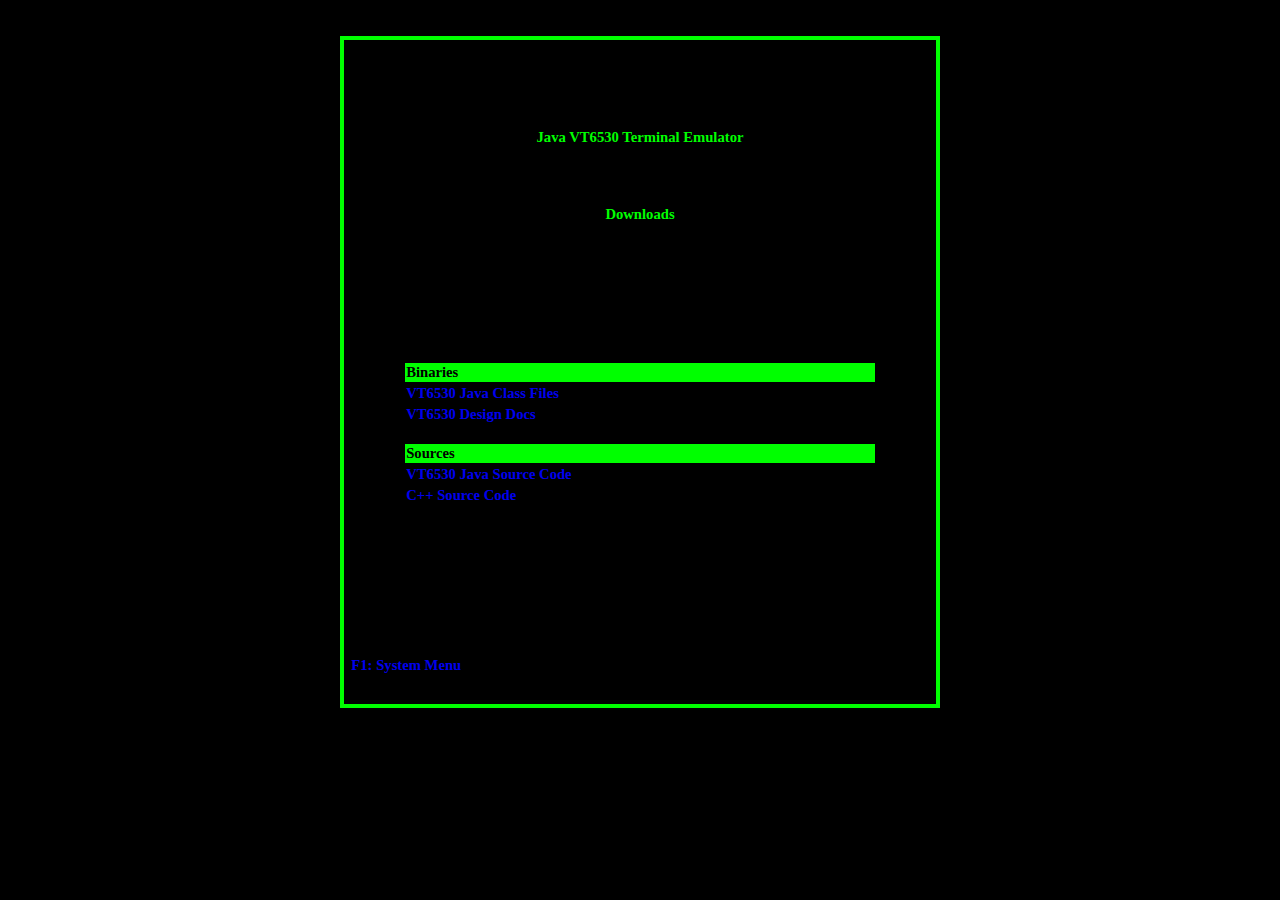
<file: Docs/vt6530Site/downloads.html>
<HTML>
<HEAD>
<TITLE>VT 6530 Emulator</TITLE>
<STYLE type=text/css>
A.nav:link {
	COLOR: '#00FF00'; TEXT-DECORATION: none
}
A.nav:visited {
	COLOR: '#00FF00'; TEXT-DECORATION: none
}
A.nav:hover {
	COLOR: '#00FF00'; TEXT-DECORATION: underline
}
FONT { font: 11pt Times New Roman, Serif; }
</STYLE>
</HEAD>
<BODY vLink='#00FF00' aLink='#00FF00' bgColor='black' leftMargin='2' topMargin='2' marginwidth=2 marginheight='2'>
<P />&nbsp;
<CENTER>
<TABLE width=600 cellspacing=3 bgcolor='#00FF00' cols=1 rows=1 border=0 height=75%>
<TR><TD>
<TABLE width='100%' cellspacing=0 cellpadding=0 border=0 cols=2 bgcolor='black' height=100%>
<TR><TD colspan=2>
&nbsp;
</TD></TR>
<TR><TD colspan=2>
&nbsp;
</TD></TR>
<TR><TD colspan=2>
<FONT color='#00FF00'>
<CENTER><B>Java VT6530 Terminal Emulator</B></CENTER>
</FONT>
</TD></TR>
<TR><TD colspan=2>
&nbsp;
</TD></TR>
<TR><TD colspan=2>
<FONT color='#00FF00'>
<CENTER><B>Downloads</B></CENTER>
</FONT>
</TD></TR>
<TR><TD colspan=2>
&nbsp;
</TD></TR>
	<TR>
	<TD colspan=2><CENTER>
	<TABLE width='80%' cols=1 rows=1 border=0 bgcolor='black'>
	<TR><TD bgcolor='#00FF00'>
	<FONT color='black'><B>
	Binaries
	</B></FONT>
	</TD></TR>
	<TR><TD>
	<FONT color='#00FF00'>
	<B>
	<A class=nav alt='Java BIN' href='vt6530_095.zip'>
	VT6530 Java Class Files
	</A>
	</B>
	</FONT>
	</TD></TR>
	<TR><TD>
	<FONT color='#00FF00'>
	<B>
	<A class=nav alt='Design Docs' href='vt6530_095_docs.zip'>
	VT6530 Design Docs
	</A>
	</B>
	</FONT>
	<BR />&nbsp;
	</TD>
	</TR>
	<TR><TD bgcolor='#00FF00'>
	<FONT color='black'><B>
	Sources
	</B></FONT>
	</TD></TR>
	</TD>
	</TR>
	<TR><TD>
	<FONT color='#00FF00'>
	<B>
	<A class=nav alt='Java Source' href='vt6530_095_src.zip'>
	VT6530 Java Source Code
	</A>
	</B>
	</FONT>
	</TD>
	</TR>
	<TR><TD>
	<FONT color='#00FF00'>
	<B>
	<A class=nav alt='C++ Source' href='VT6530CPP.zip'>
	C++ Source Code
	</A>
	</B>
	</FONT>
	</TD>
	</TR>
</TABLE></CENTER>
<TR><TD colspan=2>
	<FONT color='#00FF00'>&nbsp;<P />&nbsp;
	<B>
	<A class=nav alt='Main Menu' href='index.html'>
	F1: System Menu
	</A>
	</B>
	</FONT>
</TD></TR>
</TABLE>
</TD></TR>
</TABLE>
</CENTER>
</BODY>
</HTML>
</file>
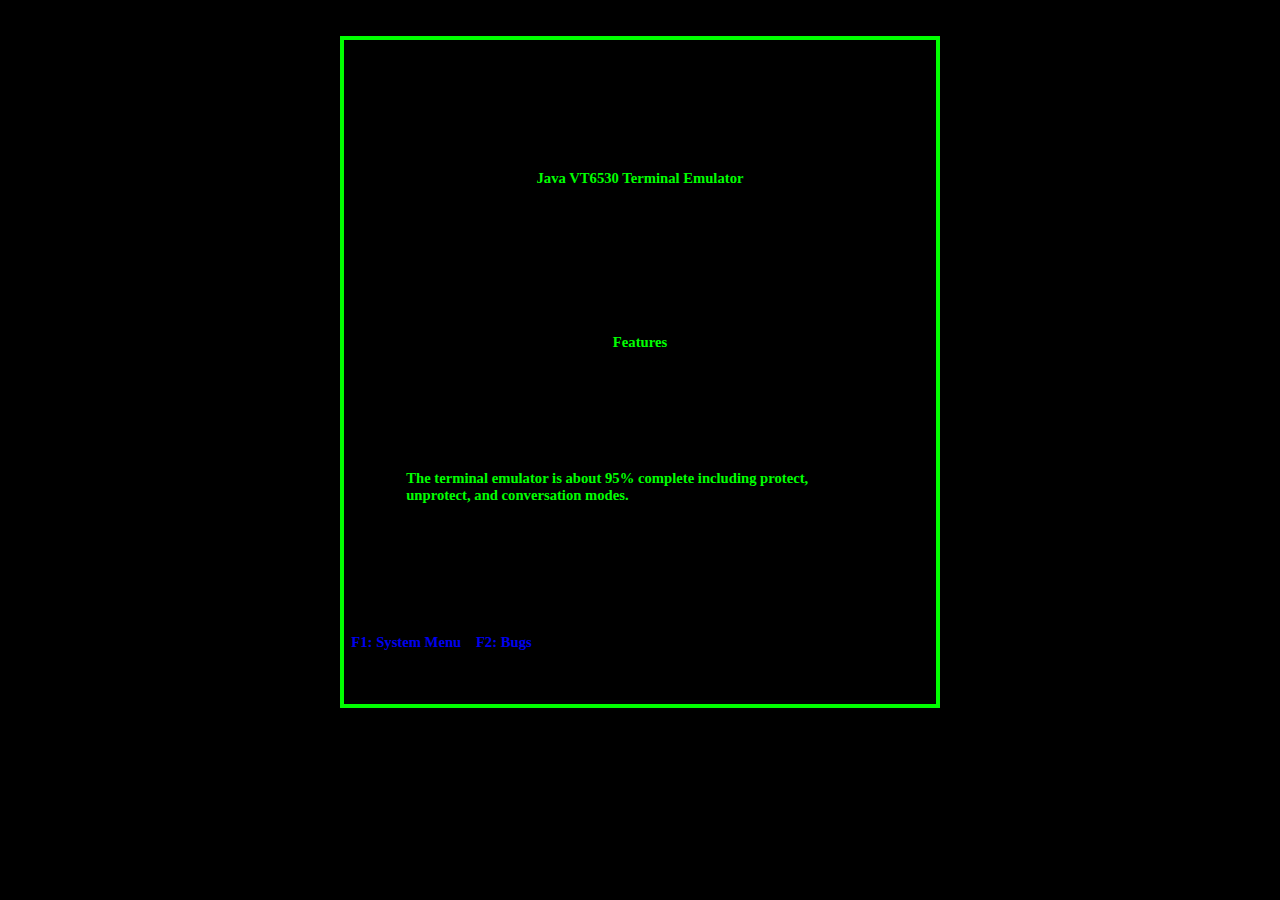
<file: Docs/vt6530Site/features.html>
<HTML>
<HEAD>
<TITLE>VT 6530 Emulator</TITLE>
<STYLE type=text/css>
A.nav:link {
	COLOR: '#00FF00'; TEXT-DECORATION: none
}
A.nav:visited {
	COLOR: '#00FF00'; TEXT-DECORATION: none
}
A.nav:hover {
	COLOR: '#00FF00'; TEXT-DECORATION: underline
}
FONT { font: 11pt Times New Roman, Serif; }
</STYLE>
</HEAD>
<BODY vLink='#00FF00' aLink='#00FF00' bgColor='black' leftMargin='2' topMargin='2' marginwidth=2 marginheight='2'>
<P />&nbsp;
<CENTER>
<TABLE width=600 cellspacing=3 bgcolor='#00FF00' cols=1 rows=1 border=0 height=75%>
<TR><TD>
<TABLE width='100%' cellspacing=0 cellpadding=0 border=0 cols=2 bgcolor='black' height=100%>
<TR><TD colspan=2>
&nbsp;
</TD></TR>
<TR><TD colspan=2>
&nbsp;
</TD></TR>
<TR><TD colspan=2>
<FONT color='#00FF00'>
<CENTER><B>Java VT6530 Terminal Emulator</B></CENTER>
</FONT>
</TD></TR>
<TR><TD colspan=2>
&nbsp;
</TD></TR>
<TR><TD colspan=2>
&nbsp;
</TD></TR>
<TR><TD colspan=2>
<FONT color='#00FF00'>
<CENTER><B>Features</B></CENTER>
</FONT>
</TD></TR>
<TR><TD colspan=2>
&nbsp;
</TD></TR>
	<TR>
	<TD colspan=2><CENTER>
	<TABLE width='80%' cols=1 rows=1 border=0 bgcolor='black'>
	<TR><TD>
	<FONT color='#00FF00'>
	<B>
The terminal emulator is about 95% complete including protect, unprotect, 
and conversation modes.  
	</B>
	</FONT>
	</TD></TR>
	</TABLE></CENTER>
	</TD>
	</TR>
<TR><TD>
	<FONT color='#00FF00'>&nbsp;<P />&nbsp;
	<B>
	<A class=nav alt='Main Menu' href='index.html'>
	F1: System Menu
	</A>
	&nbsp;&nbsp;
	<A class=nav alt='bugs' href='bugs.html'>
	F2: Bugs
	</A>
	</B>
	</FONT>
</TD></TR>
</TABLE>
</TD></TR>
</TABLE>
</CENTER>
</BODY>
</HTML>
</file>
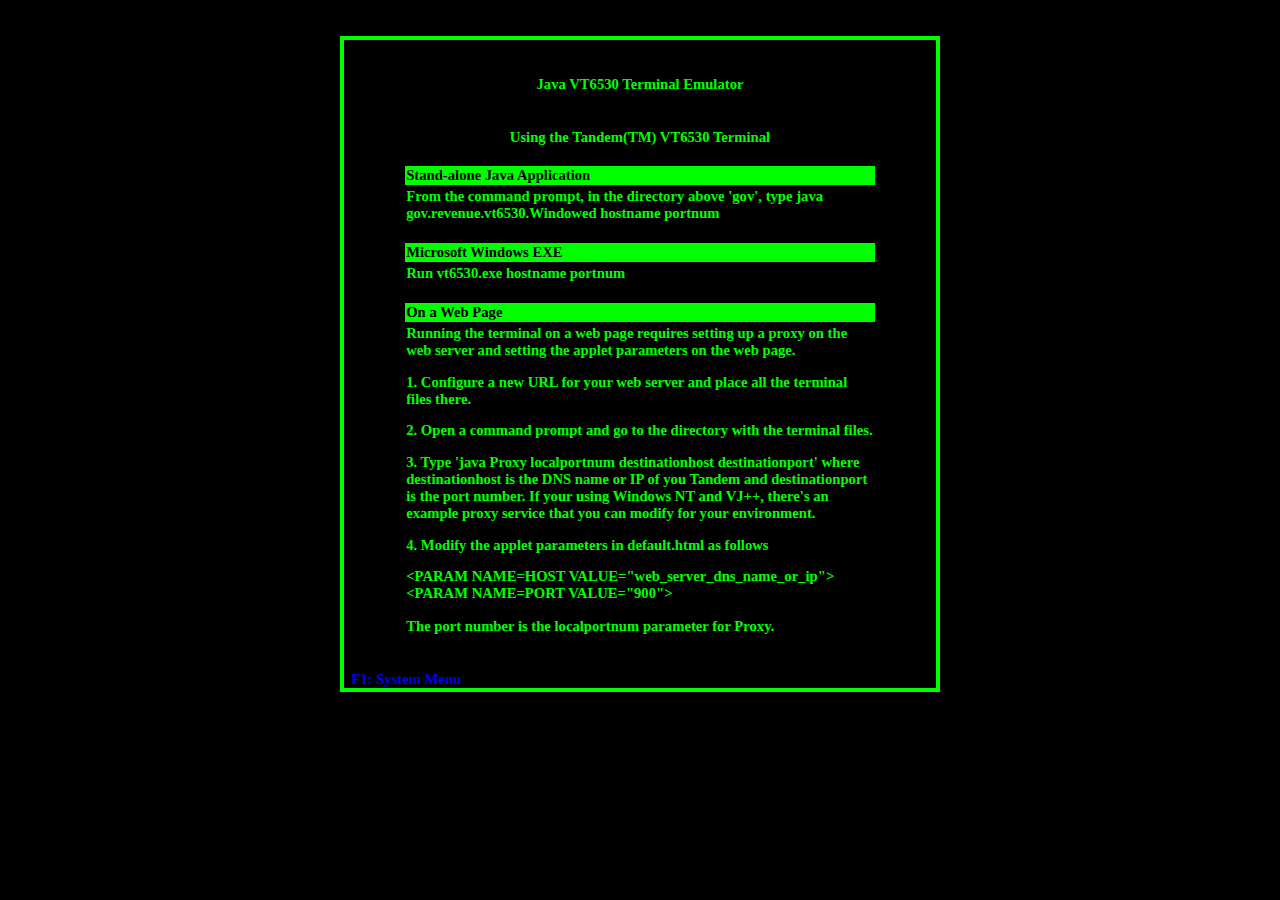
<file: Docs/vt6530Site/help.html>
<HTML>
<HEAD>
<TITLE>VT 6530 Emulator</TITLE>
<STYLE type=text/css>
A.nav:link {
	COLOR: '#00FF00'; TEXT-DECORATION: none
}
A.nav:visited {
	COLOR: '#00FF00'; TEXT-DECORATION: none
}
A.nav:hover {
	COLOR: '#00FF00'; TEXT-DECORATION: underline
}
FONT { font: 11pt Times New Roman, Serif; }
</STYLE>
</HEAD>
<BODY vLink='#00FF00' aLink='#00FF00' bgColor='black' leftMargin='2' topMargin='2' marginwidth=2 marginheight='2'>
<P />&nbsp;
<CENTER>
<TABLE width=600 cellspacing=3 bgcolor='#00FF00' cols=1 rows=1 border=0>
<TR><TD>
<TABLE width='100%' cellspacing=0 cellpadding=0 border=0 cols=2 bgcolor='black'>
<TR><TD colspan=2>
&nbsp;
</TD></TR>
<TR><TD colspan=2>
&nbsp;
</TD></TR>
<TR><TD colspan=2>
<FONT color='#00FF00'>
<CENTER><B>Java VT6530 Terminal Emulator</B></CENTER>
</FONT>
</TD></TR>
<TR><TD colspan=2>
&nbsp;
</TD></TR>
<TR><TD colspan=2>
&nbsp;
</TD></TR>
<TR><TD colspan=2>
<FONT color='#00FF00'>
<CENTER><B>Using the Tandem(TM) VT6530 Terminal</B></CENTER>
</FONT>
</TD></TR>
<TR><TD colspan=2>
&nbsp;
</TD></TR>
	<TR>
	<TD colspan=2><CENTER>
	<TABLE width='80%' cols=1 rows=1 border=0 bgcolor='black'>
	<TR><TD bgcolor='#00FF00'>
	<FONT color='black'><B>
	Stand-alone Java Application
	</B></FONT>
	</TD></TR>
	<TR><TD>
	<FONT color='#00FF00'>
	<B>
From the command prompt, in the directory above 'gov', type java gov.revenue.vt6530.Windowed hostname portnum
	</B>
	</FONT><BR />&nbsp;
	</TD></TR>
	<TR><TD bgcolor='#00FF00'>
	<FONT color='black'><B>
	Microsoft Windows EXE
	</B></FONT>
	</TD></TR>
	<TR><TD>
	<FONT color='#00FF00'>
	<B>
Run vt6530.exe hostname portnum
	</B>
	</FONT><BR />&nbsp;
	</TD></TR>
	<TR><TD bgcolor='#00FF00'>
	<FONT color='black'><B>
	On a Web Page
	</B></FONT>
	</TD></TR>
	<TR><TD>
	<FONT color='#00FF00'>
	<B>
Running the terminal on a web page requires setting up a proxy on the 
web server and setting the applet parameters on the web page.<P />
1.  Configure a new URL for your web server and place all the terminal files there.<P />
2.  Open a command prompt and go to the directory with the terminal files.<P />
3.  Type 'java Proxy localportnum destinationhost destinationport' where destinationhost is
the DNS name or IP of you Tandem and destinationport is the port number.  If your using 
Windows NT and VJ++, there's an example proxy service that you can modify for your environment.<P />
4.  Modify the applet parameters in default.html as follows<P />
&lt;PARAM NAME=HOST VALUE="web_server_dns_name_or_ip"&gt;<BR />
&lt;PARAM NAME=PORT VALUE="900"&gt;<P />
The port number is the localportnum parameter for Proxy.
	</B>
	</FONT>
	</TD></TR>
	</TABLE></CENTER>
	</TD>
	</TR>
<TR><TD colspan=2>
	<FONT color='#00FF00'>&nbsp;<P />&nbsp;
	<B>
	<A class=nav alt='Main Menu' href='index.html'>
	F1: System Menu
	</A>
	</B>
	</FONT>
</TD></TR>
</TABLE>
</TD></TR>
</TABLE>
</CENTER>
<P />&nbsp;
</BODY>
</HTML>
</file>
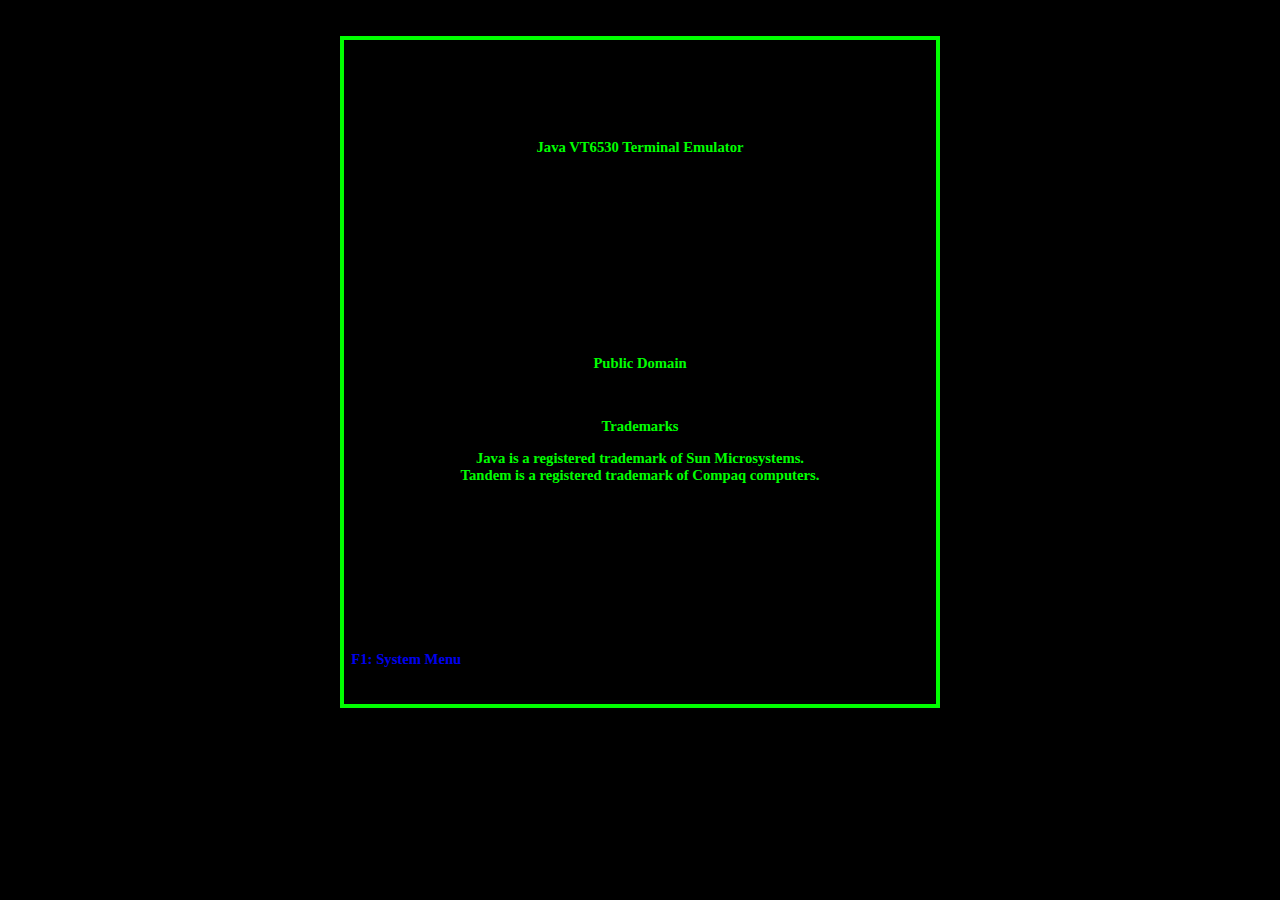
<file: Docs/vt6530Site/lic.html>
<HTML>
<HEAD>
<TITLE>VT 6530 Emulator</TITLE>
<STYLE type=text/css>
A.nav:link {
	COLOR: '#00FF00'; TEXT-DECORATION: none
}
A.nav:visited {
	COLOR: '#00FF00'; TEXT-DECORATION: none
}
A.nav:hover {
	COLOR: '#00FF00'; TEXT-DECORATION: underline
}
FONT { font: 11pt Times New Roman, Serif; }
</STYLE>
</HEAD>
<BODY vLink='#00FF00' aLink='#00FF00' bgColor='black' leftMargin='2' topMargin='2' marginwidth=2 marginheight='2'>
<P />&nbsp;
<CENTER>
<TABLE width=600 cellspacing=3 bgcolor='#00FF00' cols=1 rows=1 border=0 height=75%>
<TR><TD>
<TABLE width='100%' cellspacing=0 cellpadding=0 border=0 cols=2 bgcolor='black' height=100%>
<TR><TD colspan=2>
&nbsp;
</TD></TR>
<TR><TD colspan=2>
&nbsp;
</TD></TR>
<TR><TD colspan=2>
<FONT color='#00FF00'>
<CENTER><B>Java VT6530 Terminal Emulator</B></CENTER>
</FONT>
</TD></TR>
<TR><TD colspan=2>
&nbsp;
</TD></TR>
<TR><TD colspan=2>
&nbsp;
</TD></TR>
	<TR>
	<TD colspan=2><CENTER>
	<TABLE width='80%' cols=1 rows=1 border=0 bgcolor='black'>
	<TR><TD>
	<FONT color='#00FF00'><b>
<CENTER>Public Domain</CENTER>
<P />
&nbsp;<p />
<CENTER>Trademarks
<P />
Java is a registered trademark of Sun Microsystems.<BR />
Tandem is a registered trademark of Compaq computers.<BR/>
</CENTER>
	</B>
	</FONT>
	</TD></TR>
	</TABLE></CENTER>
	</TD>
	</TR>
<TR><TD colspan=2>
	<FONT color='#00FF00'>&nbsp;<P />&nbsp;
	<B>
	<A class=nav alt='Main Menu' href='index.html'>
	F1: System Menu
	</A>
	</B>
	</FONT>
</TD></TR>
</TABLE>
</TD></TR>
</TABLE>
</CENTER>
<P />&nbsp;
</BODY>
</HTML>
</file>
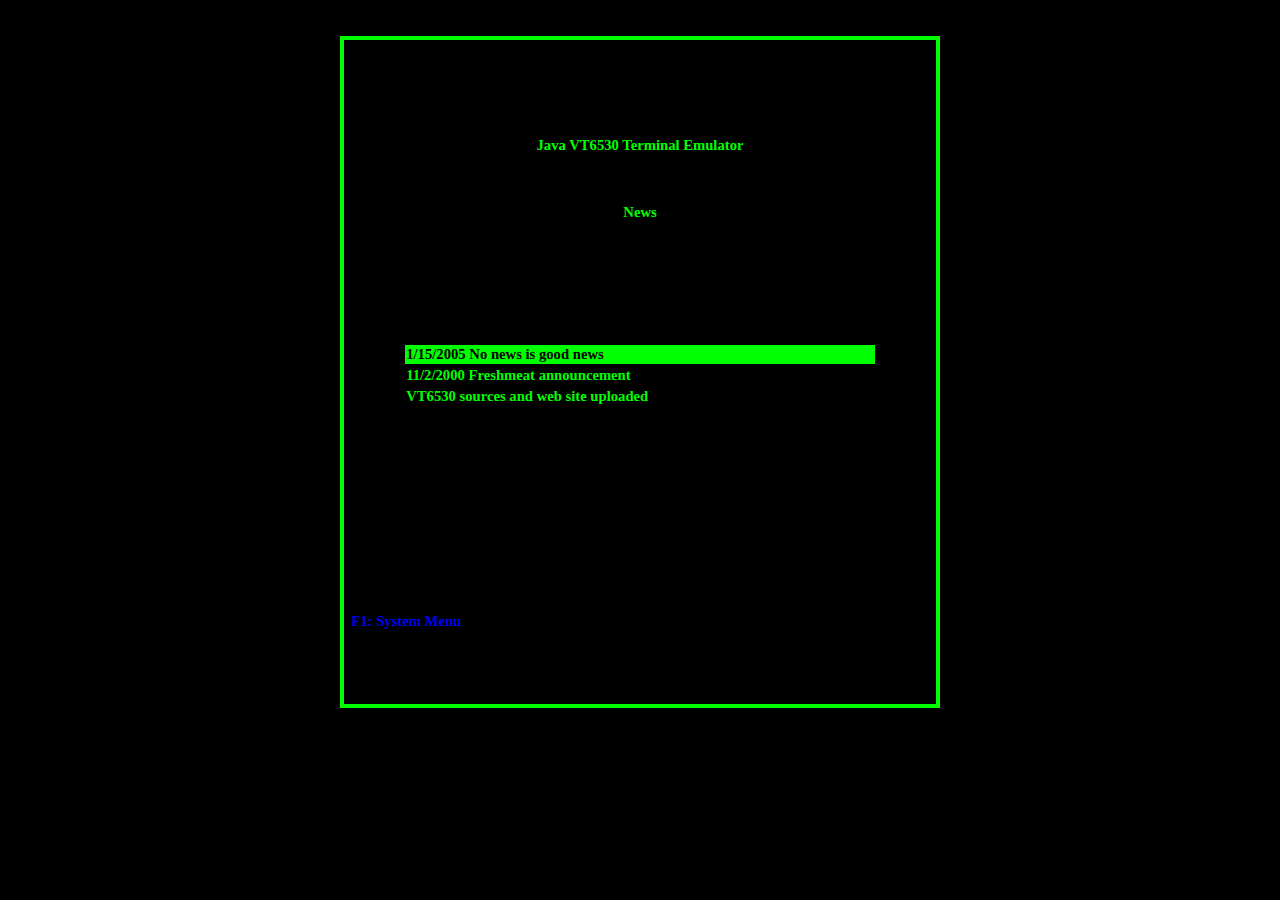
<file: Docs/vt6530Site/news.html>
<HTML>
<HEAD>
<TITLE>VT 6530 Emulator</TITLE>
<STYLE type=text/css>
A.nav:link {
	COLOR: '#00FF00'; TEXT-DECORATION: none
}
A.nav:visited {
	COLOR: '#00FF00'; TEXT-DECORATION: none
}
A.nav:hover {
	COLOR: '#00FF00'; TEXT-DECORATION: underline
}
FONT { font: 11pt Times New Roman, Serif; }
</STYLE>
</HEAD>
<BODY vLink='#00FF00' aLink='#00FF00' bgColor='black' leftMargin='2' topMargin='2' marginwidth=2 marginheight='2'>
<P />&nbsp;
<CENTER>
<TABLE width=600 cellspacing=3 bgcolor='#00FF00' cols=1 rows=1 border=0 height=75%>
<TR><TD>
<TABLE width='100%' cellspacing=0 cellpadding=0 border=0 cols=2 bgcolor='black' height=100%>
<TR><TD colspan=2>
&nbsp;
</TD></TR>
<TR><TD colspan=2>
<FONT color='#00FF00'>
<CENTER><B>Java VT6530 Terminal Emulator</B></CENTER>
</FONT>
</TD></TR>
<TR><TD colspan=2>
<FONT color='#00FF00'>
<CENTER><B>News</B></CENTER>
</FONT>
</TD></TR>
	<TR>
	<TD colspan=2><CENTER>
	<TABLE width='80%' cols=1 rows=1 border=0 bgcolor='black'>
	<TR><TD bgcolor='#00FF00'>
	<FONT color='black'><B>
	1/15/2005 No news is good news
	</B></FONT>
	</TD></TR>
	<TR><TD>
	<FONT color='#00FF00'>
	<B>
11/2/2000 Freshmeat announcement
	</B>
	</FONT>
	</TD></TR>
	<TR><TD>
	<FONT color='#00FF00'>
	<B>
VT6530 sources and web site uploaded
	</B>
	</FONT>
	</TD></TR>
	</TABLE></CENTER>
	</TD>
	</TR>
<TR><TD colspan=2>
	<FONT color='#00FF00'>&nbsp;<P />&nbsp;
	<B>
	<A class=nav alt='Main Menu' href='index.html'>
	F1: System Menu
	</A>
	</B>
	</FONT>
</TD></TR>
</TABLE>
</TD></TR>
</TABLE>
</CENTER>
</BODY>
</HTML>
</file>
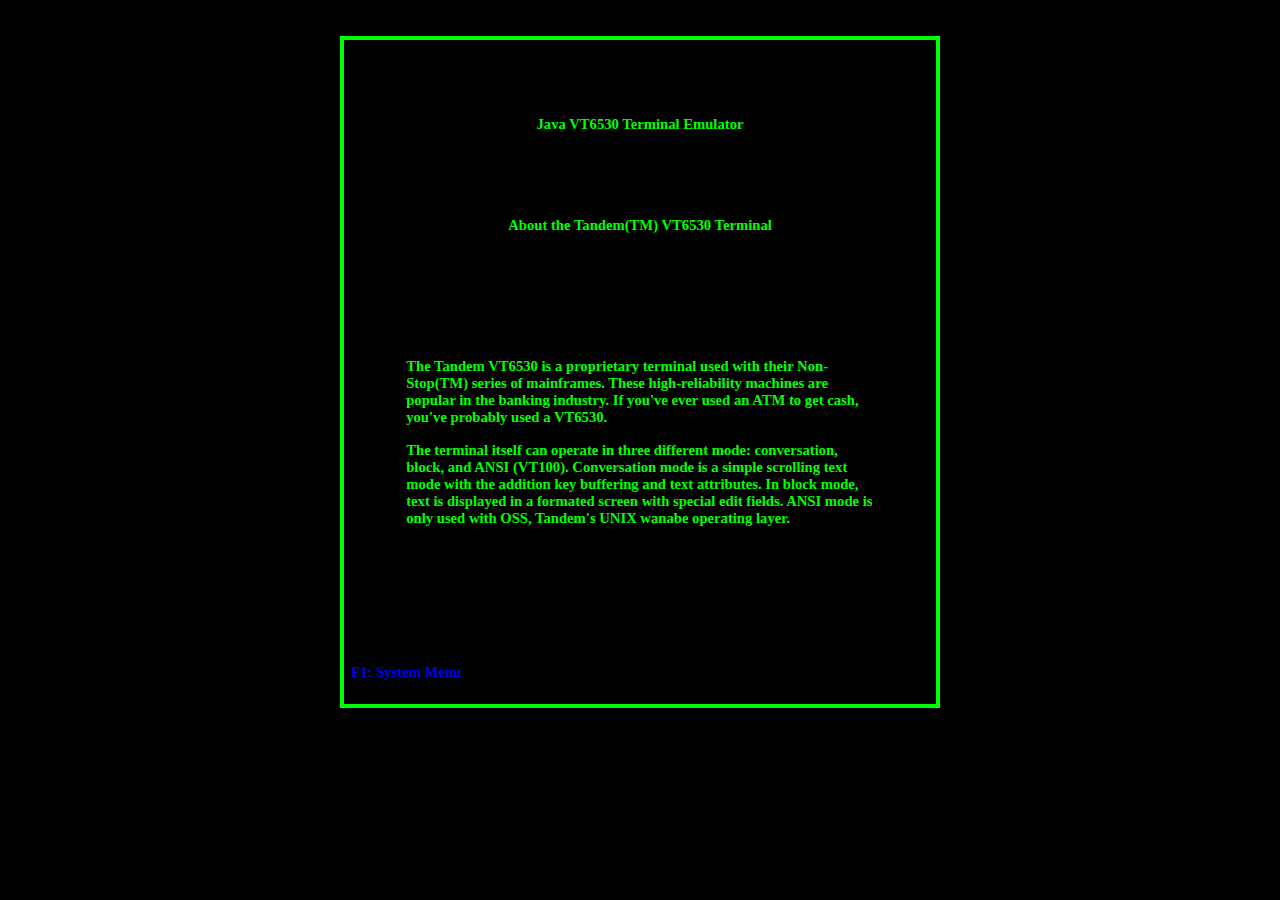
<file: Docs/vt6530Site/whatisit.html>
<HTML>
<HEAD>
<TITLE>VT 6530 Emulator</TITLE>
<STYLE type=text/css>
A.nav:link {
	COLOR: '#00FF00'; TEXT-DECORATION: none
}
A.nav:visited {
	COLOR: '#00FF00'; TEXT-DECORATION: none
}
A.nav:hover {
	COLOR: '#00FF00'; TEXT-DECORATION: underline
}
FONT { font: 11pt Times New Roman, Serif; }
</STYLE>
</HEAD>
<BODY vLink='#00FF00' aLink='#00FF00' bgColor='black' leftMargin='2' topMargin='2' marginwidth=2 marginheight='2'>
<P />&nbsp;
<CENTER>
<TABLE width=600 cellspacing=3 bgcolor='#00FF00' cols=1 rows=1 border=0 height=75%>
<TR><TD>
<TABLE width='100%' cellspacing=0 cellpadding=0 border=0 cols=2 bgcolor='black' height=100%>
<TR><TD colspan=2>
&nbsp;
</TD></TR>
<TR><TD colspan=2>
&nbsp;
</TD></TR>
<TR><TD colspan=2>
<FONT color='#00FF00'>
<CENTER><B>Java VT6530 Terminal Emulator</B></CENTER>
</FONT>
</TD></TR>
<TR><TD colspan=2>
&nbsp;
</TD></TR>
<TR><TD colspan=2>
&nbsp;
</TD></TR>
<TR><TD colspan=2>
<FONT color='#00FF00'>
<CENTER><B>About the Tandem(TM) VT6530 Terminal</B></CENTER>
</FONT>
</TD></TR>
<TR><TD colspan=2>
&nbsp;
</TD></TR>
	<TR>
	<TD colspan=2><CENTER>
	<TABLE width='80%' cols=1 rows=1 border=0 bgcolor='black'>
	<TR><TD>
	<FONT color='#00FF00'>
	<B>
The Tandem VT6530 is a proprietary terminal used with their Non-Stop(TM)
series of mainframes.  These high-reliability machines are popular in the
banking industry.  If you've ever used an ATM to get cash, you've 
probably used a VT6530.<P />
The terminal itself can operate in three different mode: conversation, 
block, and ANSI (VT100).  Conversation mode is a simple scrolling text 
mode with the addition key buffering and text attributes.  In block mode,
text is displayed in a formated screen with special edit fields.  ANSI
mode is only used with OSS, Tandem's UNIX wanabe operating layer.

	</B>
	</FONT>
	</TD></TR>
	</TABLE></CENTER>
	</TD>
	</TR>
<TR><TD colspan=2>
	<FONT color='#00FF00'>&nbsp;<P />&nbsp;
	<B>
	<A class=nav alt='Main Menu' href='index.html'>
	F1: System Menu
	</A>
	</B>
	</FONT>
</TD></TR>
</TABLE>
</TD></TR>
</TABLE>
</CENTER>
</BODY>
</HTML>
</file>
